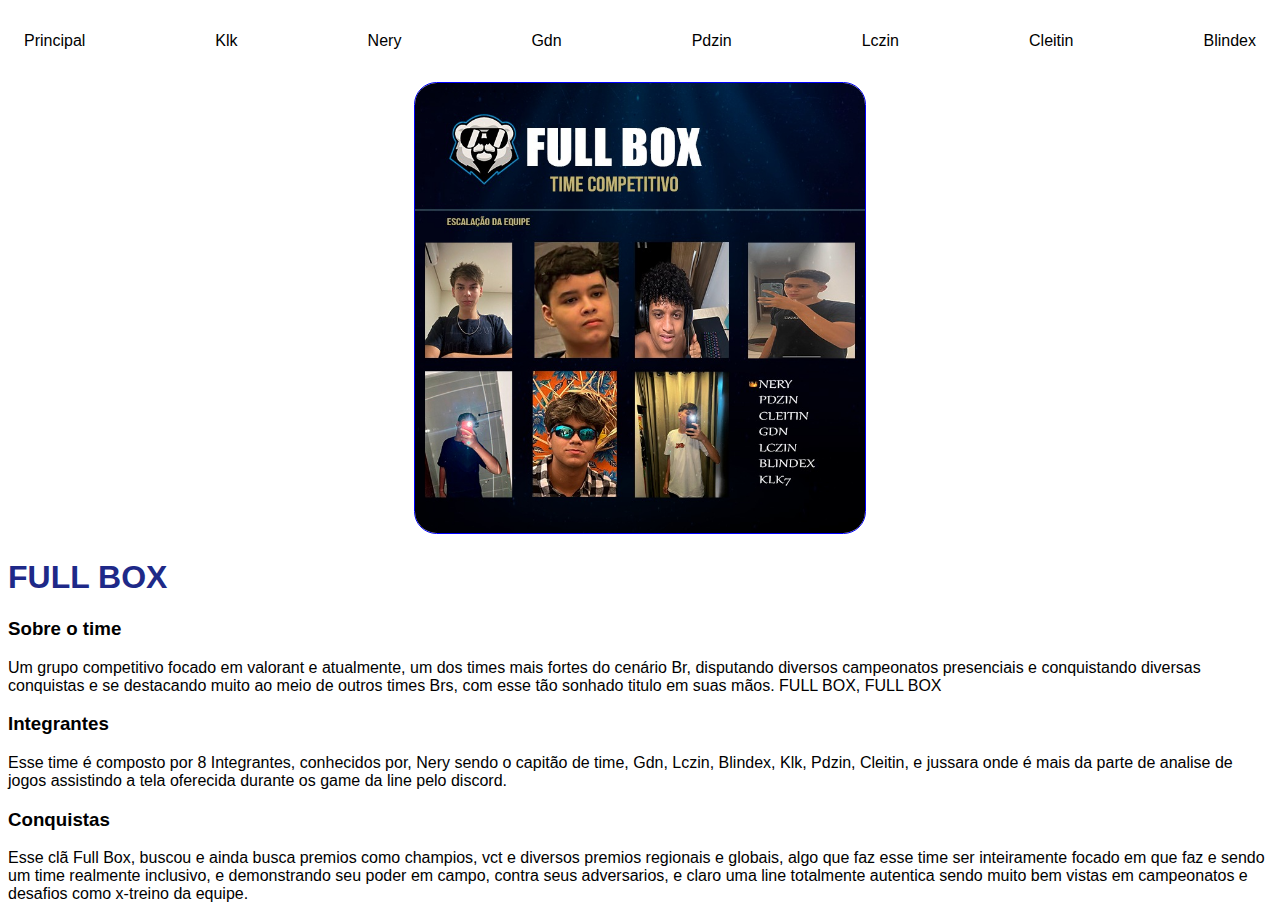
<file: index.html>
<!DOCTYPE html>
<html lang="pt-br">
<head>
    <meta charset="UTF-8">
    <meta name="viewport" content="width=device-width, initial-scale=1.0">
    <title>Full Box</title>
    <link rel="shortcut icon" href="favicon-16x16.png" type="image/x-icon">
    <link rel="stylesheet" href="index.css">
</head>
<body>
    <div classe="container">
        <nav>
            <ul>
                <li>
                    <a href="index.html">Principal</a>
                </li>
                <li>
                    <a href="Klk.html">Klk</a>
                </li>
                <li>
                    <a href="Nery.html">Nery</a>
                </li>
                <li>
                    <a href="Gdn.html">Gdn</a>
                </li>
                <li>
                    <a href="Pdzin.html">Pdzin</a>
                </li>
                <li>
                    <a href="Lczin.html">Lczin</a>
                <li>
                        <a href="Cleiton.html">Cleitin</a>
                </li>
                </li>
                        <a href="Blindex.html">Blindex</a>
                </li>
            </ul>
        </nav>
        <header>
            <div class="center">
                <img src="TIME.jpeg" alt="Composição Time">
            </div>
            <h1>FULL BOX</h1>
        </header>
        <section>
            <h3>Sobre o time</h3>
            <p>
                Um grupo competitivo focado em valorant e atualmente, um dos times 
                mais fortes do cenário Br, disputando diversos campeonatos presenciais
                e conquistando diversas conquistas e se destacando muito ao meio de 
                outros times Brs, com esse tão sonhado titulo em suas mãos. FULL BOX,
                FULL BOX 
            </p>
        </section>
        <main>
            <section>
                <h3>Integrantes</h3>
                <p>
                    Esse time é composto por 8 Integrantes, conhecidos por, Nery 
                    sendo o capitão de time, Gdn, Lczin, Blindex, Klk, Pdzin, Cleitin,
                    e jussara onde é mais da parte de analise de jogos assistindo a 
                    tela oferecida durante os game da line pelo discord.
                </p>
            </section>
            <section>
                <h3>Conquistas</h3>
                <p>
                    Esse clã Full Box, buscou e ainda busca premios como champios, vct
                    e diversos premios regionais e globais, algo que faz esse time ser inteiramente
                    focado em que faz e sendo um time realmente inclusivo, e demonstrando
                    seu poder em campo, contra seus adversarios, e claro uma line totalmente
                    autentica sendo muito bem vistas em campeonatos e desafios como x-treino da equipe.
                </p>
            </section>
        </main>
    </div>
</body>
</html>
</file>
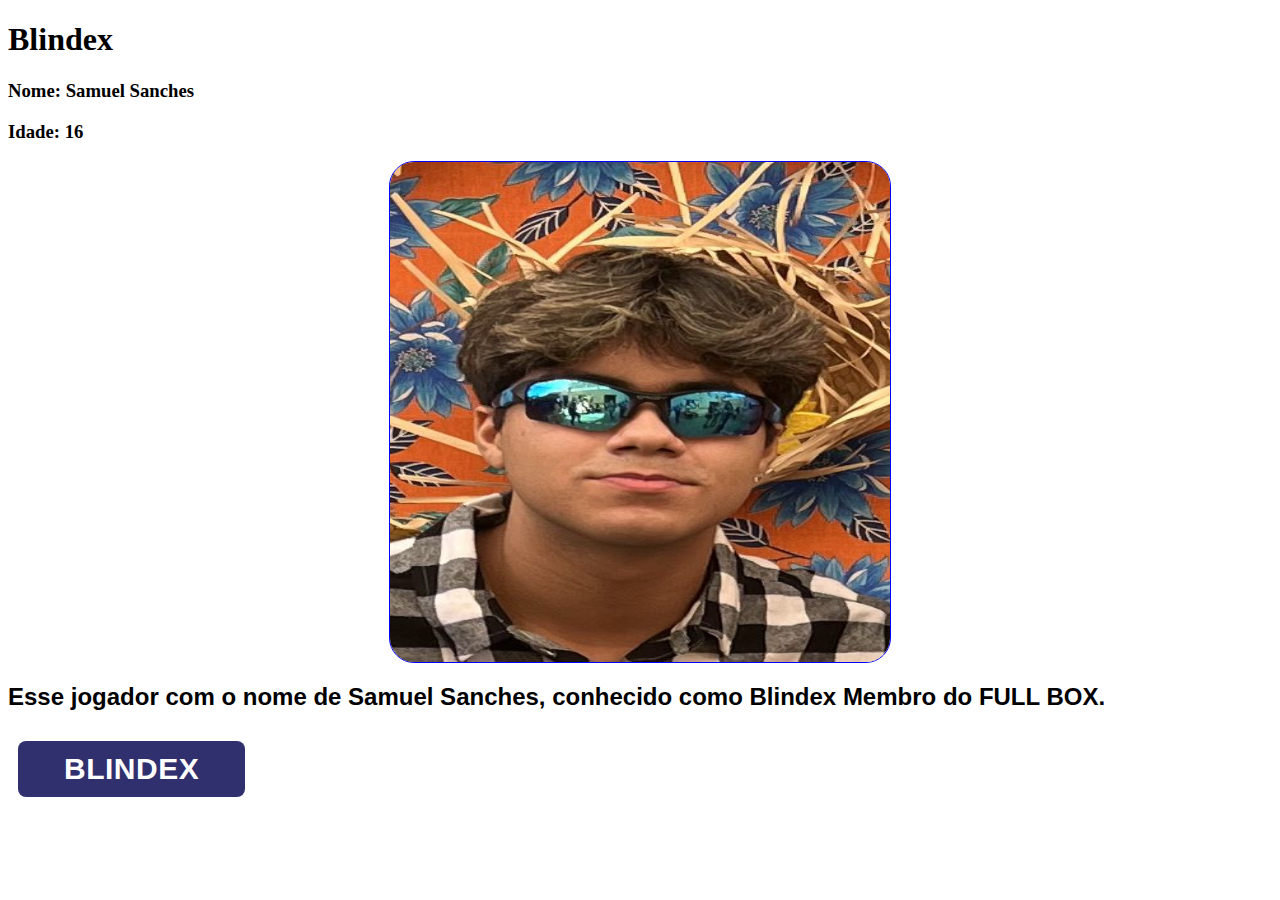
<file: Blindex.html>
<!DOCTYPE html>
<html lang="pt-br">
<head>
    <meta charset="UTF-8">
    <meta name="viewport" content="width=device-width, initial-scale=1.0">
    <title>Blindex</title>
    <link rel="stylesheet" href="Gdn.css">
    <h1>Blindex</h1>
    <p>
        <h3>Nome: Samuel Sanches</h3>
    </p>
    <p>
        <h3>Idade: 16</h3>
    </p>
    <header>
        <footer>
            <img src="BLINDEX.jpeg" alt="Membro Blindex">
        </footer>
    </header>
    <h2>Esse jogador com o nome de Samuel Sanches, conhecido como Blindex Membro do FULL BOX.</h2>
    <div class="Button">
        <a href="https://www.instagram.com/osanches__/" target="_blank"><button>Blindex</button>
    </div>
</head>
<body>
</body>
</html>
</file>
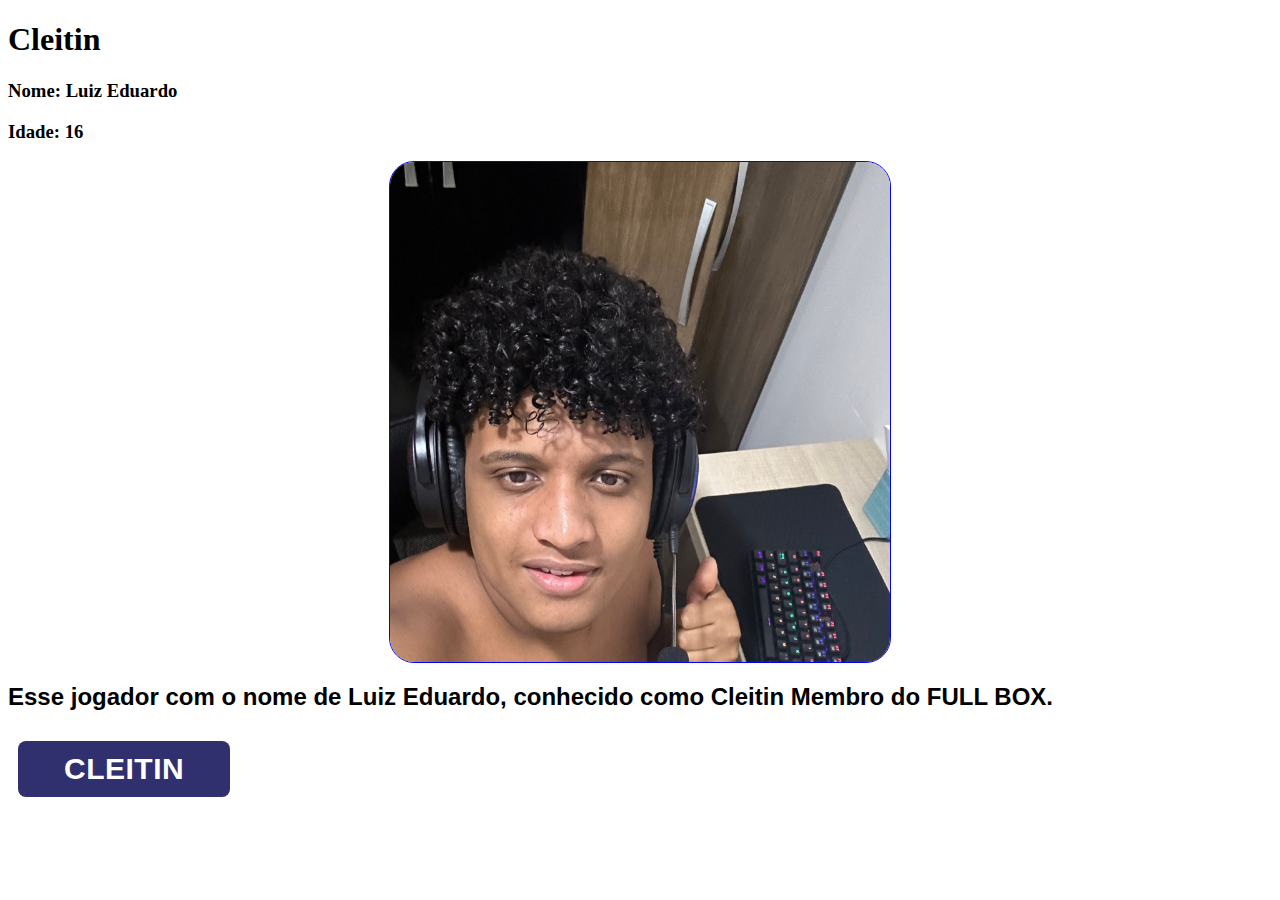
<file: Cleiton.html>
<!DOCTYPE html>
<html lang="pt-br">
<head>
    <meta charset="UTF-8">
    <meta name="viewport" content="width=device-width, initial-scale=1.0">
    <title>Cleitin</title>
    <link rel="stylesheet" href="Klk.css">
    <h1>Cleitin</h1>
    <p>
        <h3>Nome: Luiz Eduardo</h3>
    </p>
    <p>
        <h3>Idade: 16</h3>
    </p>
    <header>
        <footer>
            <img src="CLEITIN.jpeg" alt="Membro Cleitin">
        </footer>
    </header>
    <h2>Esse jogador com o nome de Luiz Eduardo, conhecido como Cleitin Membro do FULL BOX.</h2>
    <div class="Button">
        <a href="https://www.instagram.com/luizeduardo3414/" target="_blank"><button>Cleitin</button>
    </div>
</head>
<body>
</body>
</html>
</file>
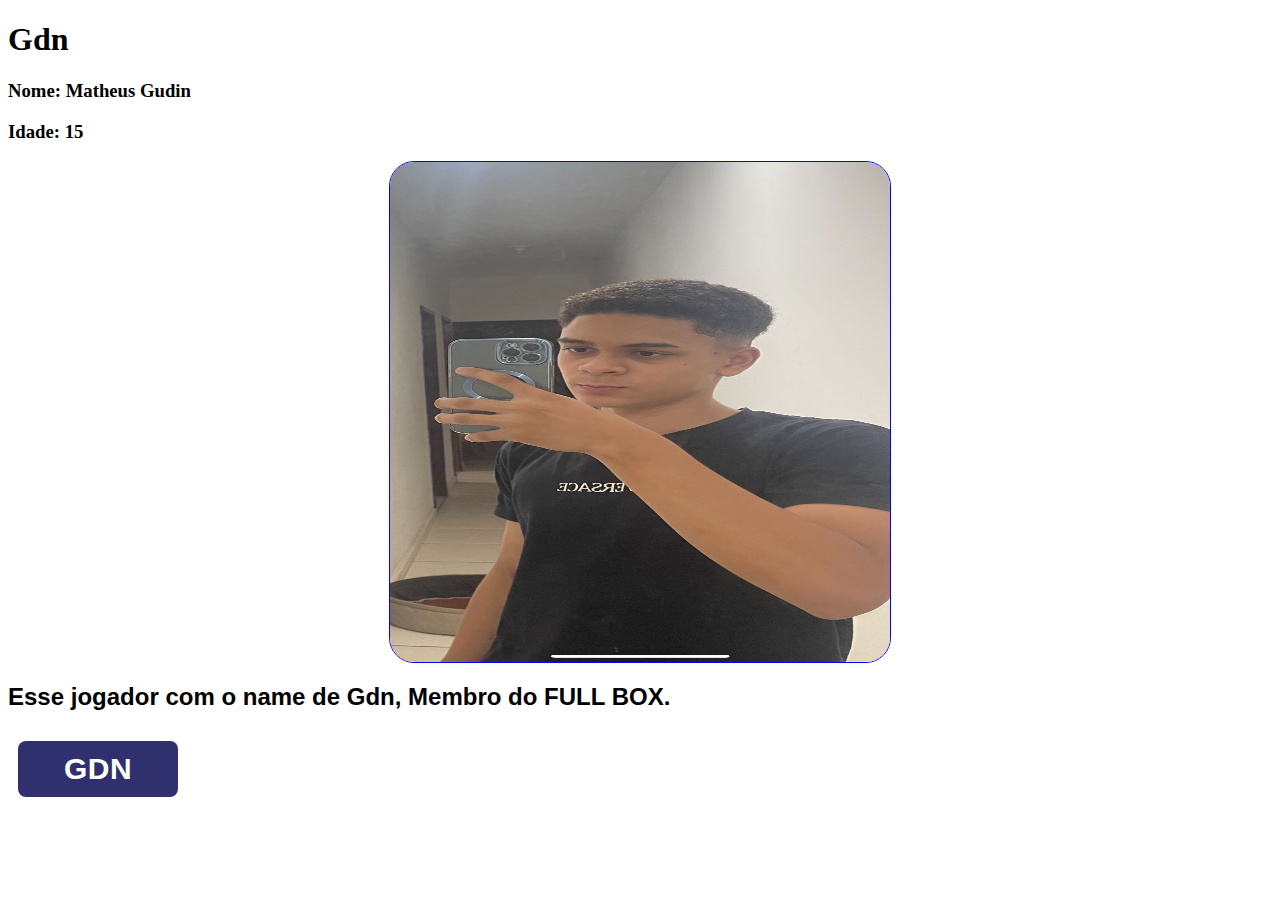
<file: Gdn.html>
<!DOCTYPE html>
<html lang="pt-br">
<head>
    <meta charset="UTF-8">
    <meta name="viewport" content="width=device-width, initial-scale=1.0">
    <title>Gdn</title>
    <link rel="stylesheet" href="Gdn.css">
    <h1>Gdn</h1>

    <p>
    <h3>Nome: Matheus Gudin</h3>
    </p>
    <p>
        <h3>Idade: 15</h3>
    </p>

    <header>
        <footer>
            <img src="GUDIN.jpeg" alt="Membro Gudin">
        </footer>
    </header>
    <h2>Esse jogador com o name de Gdn, Membro do FULL BOX.</h2>
    <div class="Button">
        <a href="https://www.instagram.com/_gudin_/" target="_blank"><button>Gdn</button>
    </div>
</head>
<body>
</body>
</html>
</file>
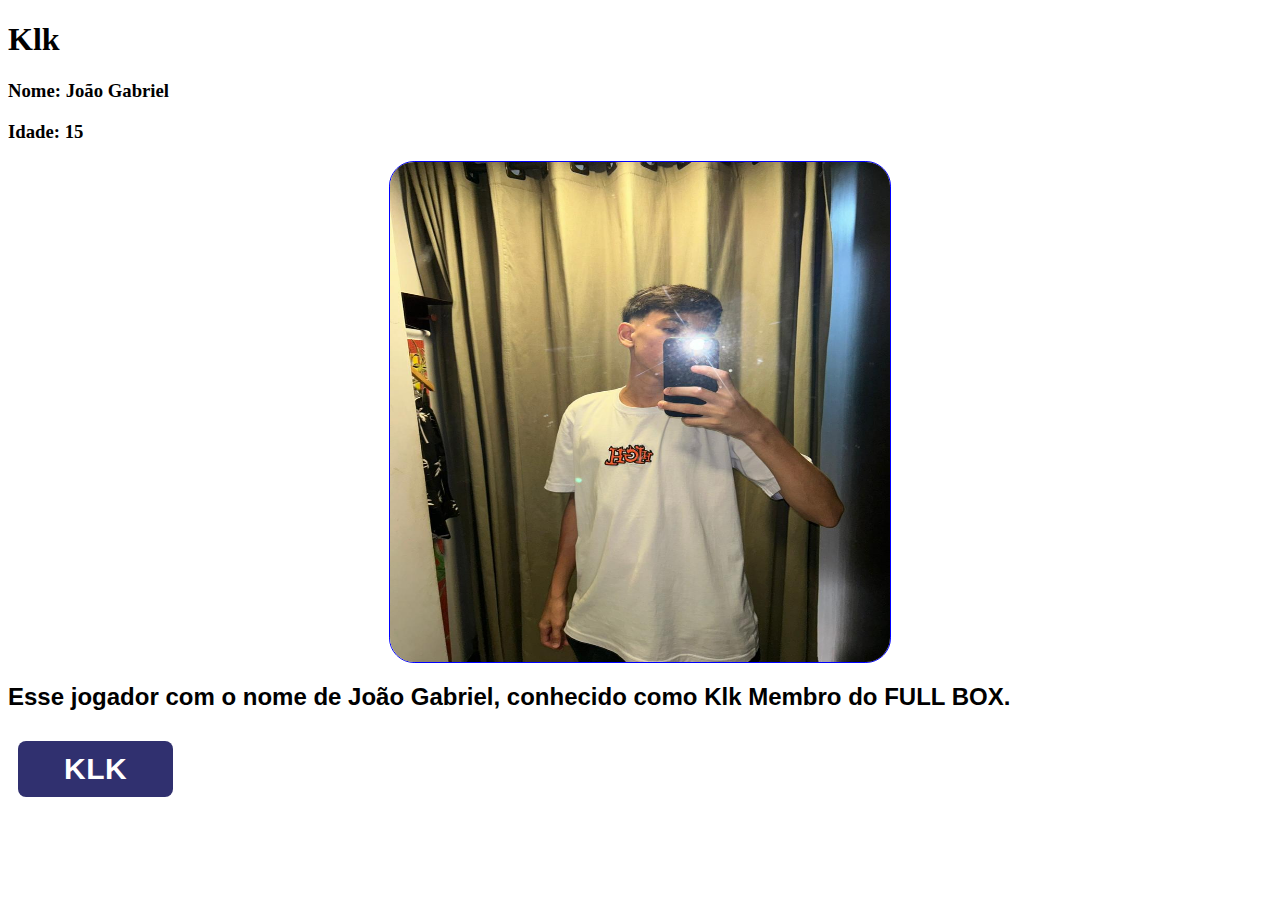
<file: Klk.html>
<!DOCTYPE html>
<html lang="pt-br">
<head>
    <meta charset="UTF-8">
    <meta name="viewport" content="width=device-width, initial-scale=1.0">
    <title>Klk</title>
    <link rel="stylesheet" href="Gdn.css">
    <h1>Klk</h1>
    <p>
        <h3>Nome: João Gabriel</h3>
    </p>
    <p>
        <h3>Idade: 15</h3>
    </p>
    <header>
        <footer>
            <img src="KLK.jpeg" alt="Membro Klk">
        </footer>
    </header>
    <h2>Esse jogador com o nome de João Gabriel, conhecido como Klk Membro do FULL BOX.</h2>
    <div class="Button">
        <a href="https://www.instagram.com/_eiferreira_/" target="_blank"><button>Klk</button>
    </div>
</head>
<body>
</body>
</html>
</file>
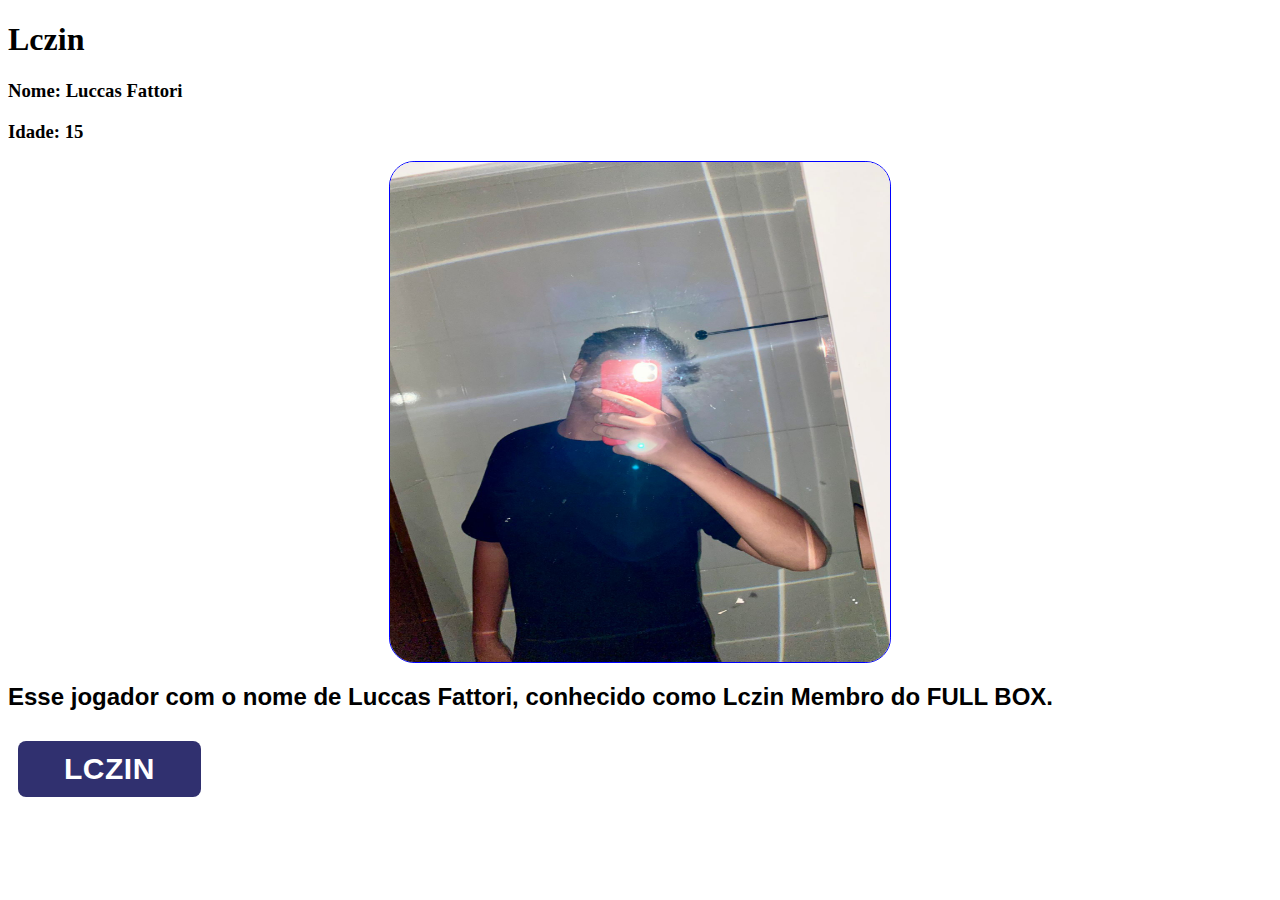
<file: Lczin.html>
<!DOCTYPE html>
<html lang="pt-br">
<head>
    <meta charset="UTF-8">
    <meta name="viewport" content="width=device-width, initial-scale=1.0">
    <title>Lczin</title>
    <link rel="stylesheet" href="Gdn.css">
    <h1>Lczin</h1>
    <p>
        <h3>Nome: Luccas Fattori</h3>
    </p>
    <p>
        <h3>Idade: 15</h3>
    </p>
    <header>
        <footer>
            <img src="LCZIN.jpeg" alt="Membro Lczin">
        </footer>
    </header>
    <h2>Esse jogador com o nome de Luccas Fattori, conhecido como Lczin Membro do FULL BOX.</h2>
    <div class="Button">
        <a href="https://www.instagram.com/fattori.luccas_/" target="_blank"><button>Lczin</button>
    </div>
</head>
<body>
</body>
</html>
</file>
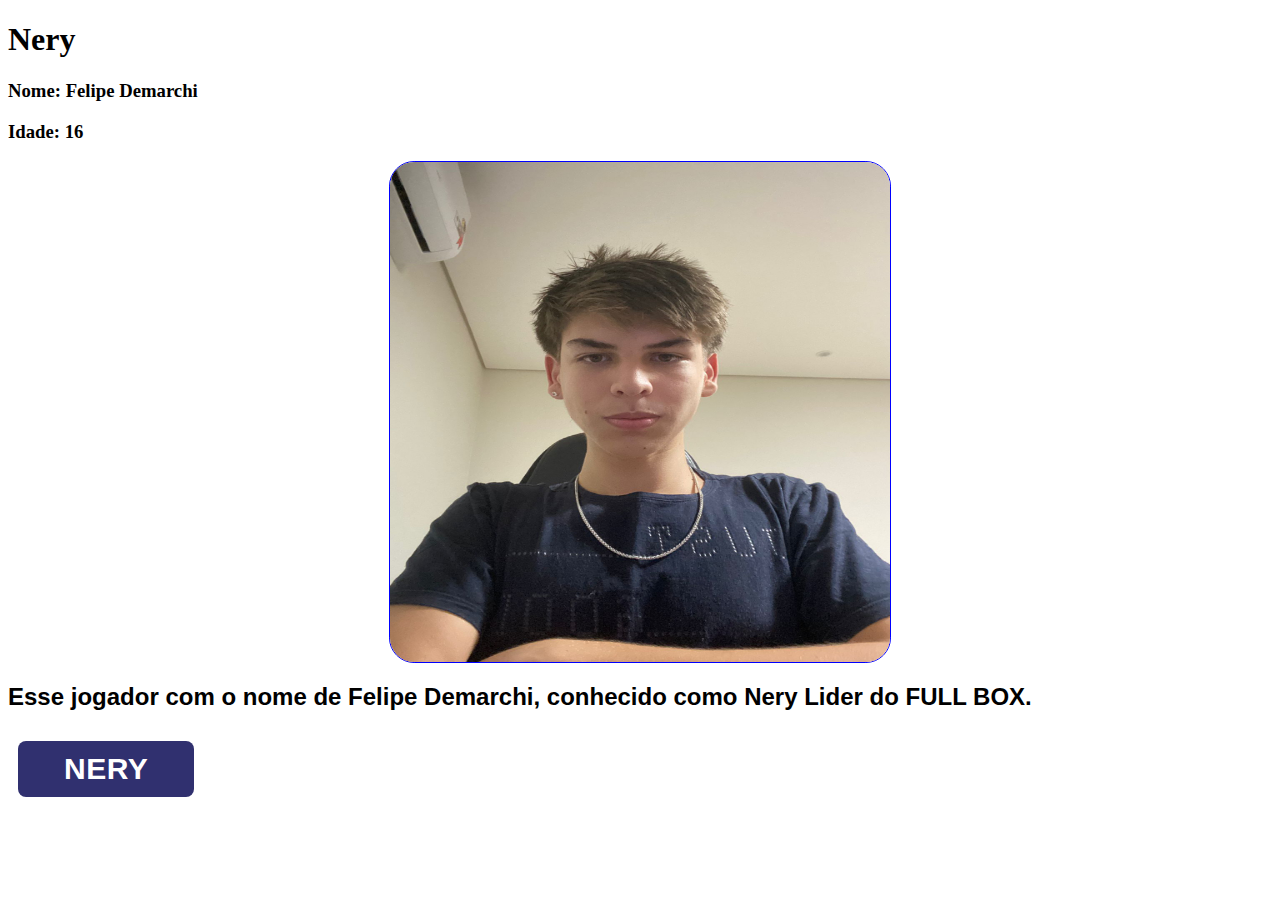
<file: Nery.html>
<!DOCTYPE html>
<html lang="pt-br">
<head>
    <meta charset="UTF-8">
    <meta name="viewport" content="width=device-width, initial-scale=1.0">
    <title>Nery</title>
    <link rel="stylesheet" href="Gdn.css">
    <h1>Nery</h1>
    <p>
        <h3>Nome: Felipe Demarchi</h3>
    </p>
    <p>
        <h3>Idade: 16</h3>
    </p>
    <header>
        <footer>
            <img src="NERY.jpeg" alt="Lider Nery">
        </footer>
    </header>
    <h2>Esse jogador com o nome de Felipe Demarchi, conhecido como Nery Lider do FULL BOX.</h2>
    <div class="Button">
        <a href="https://www.instagram.com/felipe_demarchii/" target="_blank"><button>Nery</button>
    </div>
</head>
<body>
</body>
</html>
</file>
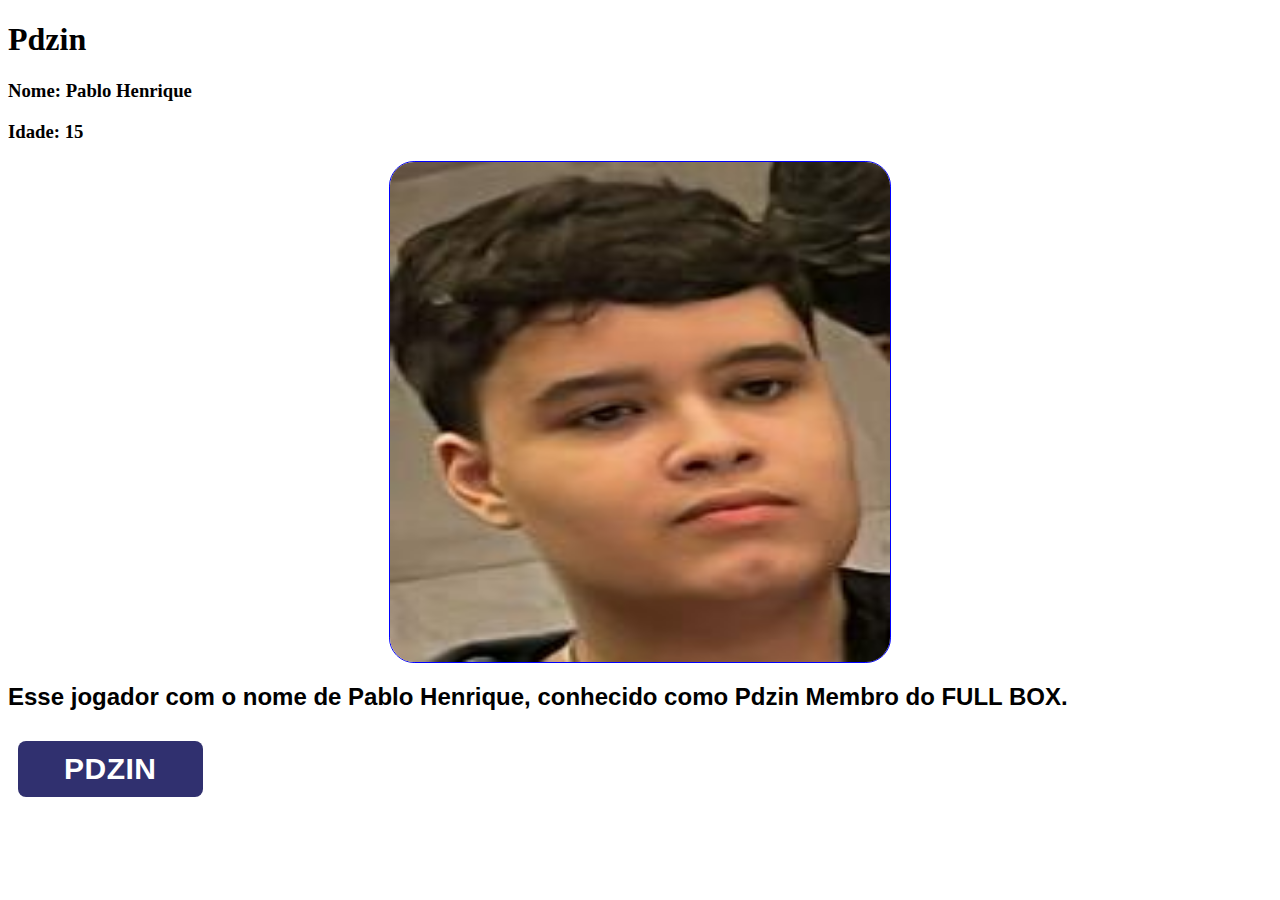
<file: Pdzin.html>
<!DOCTYPE html>
<html lang="pt-br">
<head>
    <meta charset="UTF-8">
    <meta name="viewport" content="width=device-width, initial-scale=1.0">
    <title>Pdzin</title>
    <link rel="stylesheet" href="Gdn.css">
    <h1>Pdzin</h1>
    <p>
        <h3>Nome: Pablo Henrique</h3>
    </p>
    <p>
        <h3>Idade: 15</h3>
    </p>
    <header>
        <footer>
            <img src="PDZIN.jpeg" alt="Membro Pdzin">
        </footer>
    </header>
    <h2>Esse jogador com o nome de Pablo Henrique, conhecido como Pdzin Membro do FULL BOX.</h2>
    <div class="Button">
        <a href="https://www.instagram.com/pablohenriquef7/" target="_blank"><button>Pdzin</button>
    </div>
</head>
<body>
</body>
</html>
</file>
<file: index.css>
body {
  color: rgb(0, 0, 0);
  background-color: rgb(255, 255, 255);
  font-family: Arial, Helvetica, sans-serif;
}

ul {
  display: flex;
  justify-content: space-between;
  list-style-type: none;
  padding: 16px;
}

a {
  color: rgb(0, 0, 0);
  text-decoration: none;
}

header img {
  width: 450px;
  height: 450px;
  right: 450px;
  border: 1px solid blue;
  border-radius: 5%;
}

.center {
  text-align: center;
}

h1 {
  color: rgb(30, 41, 136);
}

h3 {
  color: rgb(0, 0, 0);
}

footer img {
  width: 20px;
  height: 20px;
  right: 20px;
}

footer {
  display: flex;
  justify-content: center;
}

footer a {
  margin: 20px;
}

footer p {
  margin: 2p;
}

.container {
  padding: 0px 50px;
}
nav a:hover {
  color: blue;
}

.main {
  background-color: black;
}
</file>
<file: Gdn.css>
body {
  background-color: rgb(255, 255, 255);
}

header img {
  height: 500px;
  width: 500px;
  right: 500px;
  border: 1px solid blue;
  border-radius: 5%;
}

h1 {
  color: rgb(0, 0, 0);
  font-family: cursive;
}

h2 {
  color: rgb(0, 0, 0);
  font-family: "Lucida Sans", "Lucida Sans Regular", "Lucida Grande",
    "Lucida Sans Unicode", Geneva, Verdana, sans-serif;
}

footer img {
  width: 500px;
  height: 500px;
  right: 500px;
}

footer {
  display: flex;
  justify-content: center;
}

div button {
  background-color: rgb(48, 48, 111);
  color: white;
  font-size: 30px;
  padding: 10px 45px;
  border: 1px solid transparent;
  border-radius: 8px;
  font-weight: 600;
  letter-spacing: 0.5px;
  text-transform: uppercase;
  margin: 10px;
  cursor: pointer;
}
</file>
<file: Klk.css>
body {
  background-color: rgb(255, 255, 255);
}

header img {
  height: 500px;
  width: 500px;
  right: 500px;
  border: 1px solid blue;
  border-radius: 5%;
}

h1 {
  color: rgb(0, 0, 0);
  font-family: cursive;
}

h2 {
  color: rgb(0, 0, 0);
  font-family: "Lucida Sans", "Lucida Sans Regular", "Lucida Grande",
    "Lucida Sans Unicode", Geneva, Verdana, sans-serif;
}

footer img {
  width: 500px;
  height: 500px;
  right: 500px;
}

footer {
  display: flex;
  justify-content: center;
}

div button {
  background-color: rgb(48, 48, 111);
  color: white;
  font-size: 30px;
  padding: 10px 45px;
  border: 1px solid transparent;
  border-radius: 8px;
  font-weight: 600;
  letter-spacing: 0.5px;
  text-transform: uppercase;
  margin: 10px;
  cursor: pointer;
}
</file>
